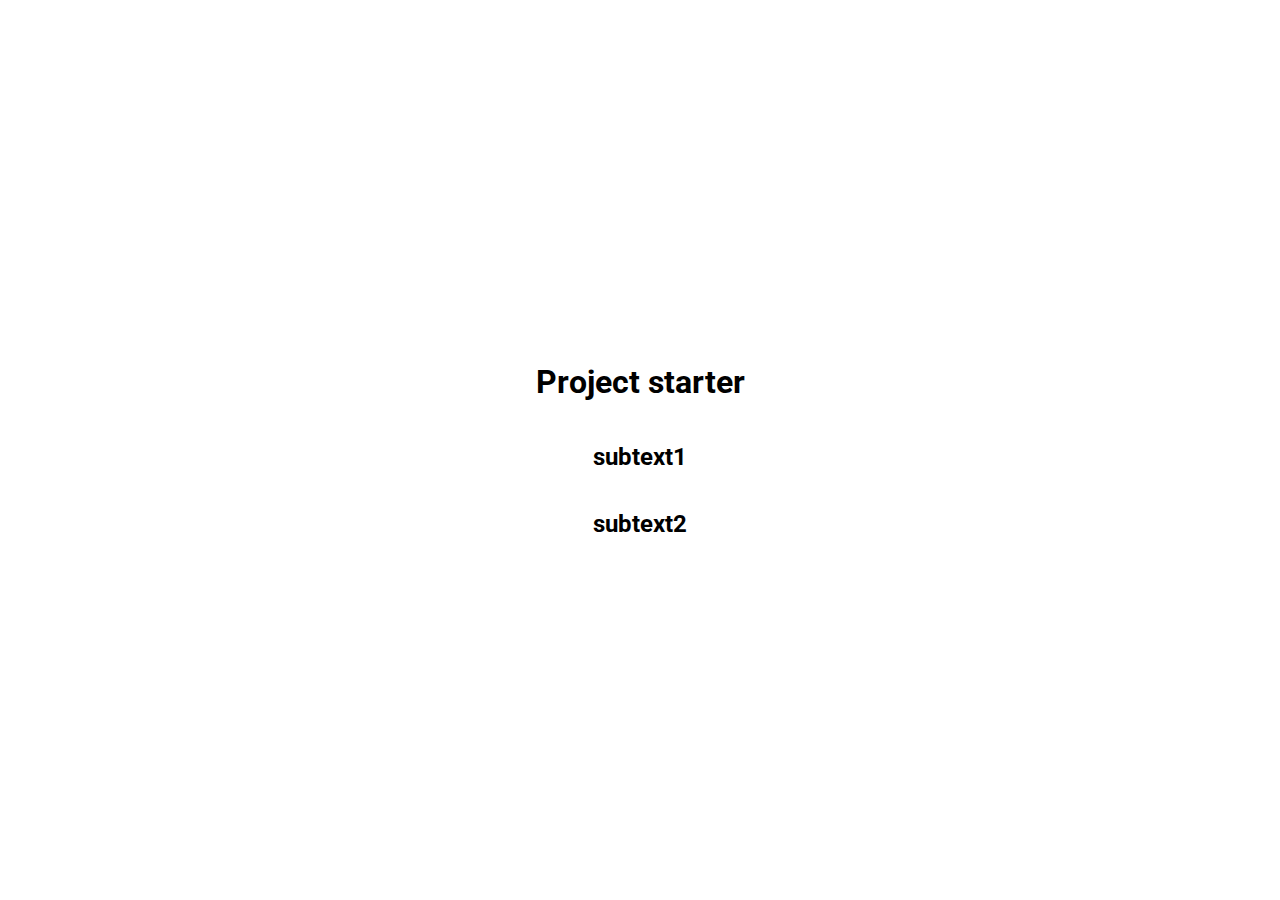
<file: Day00Boilerplate/index.html>
<!DOCTYPE html>
<html lang="en">
<head>
    <meta charset="UTF-8"/>
    <meta http-equiv="X-UA-Compatible" content="IE=edge"/>
    <meta name="viewport" content="width=device-width, initial-scale=1.0"/>
    <title>My project</title>

    <!-- Included font "FontAwesome". i went to cdnjs.com and searched for "FontAwesome" and copied the tag it offered-->
    <link rel="stylesheet" href="https://cdnjs.cloudflare.com/ajax/libs/font-awesome/5.15.3/css/all.min.css" integrity="sha512-iBBXm8fW90+nuLcSKlbmrPcLa0OT92xO1BIsZ+ywDWZCvqsWgccV3gFoRBv0z+8dLJgyAHIhR35VZc2oM/gI1w==" crossorigin="anonymous" />
    <!-- a link to my css file-->
    <link rel="stylesheet" href="style.css">
</head>
<body>
    <!-- a link to my Javascript file-->
    <script src="script.js"></script>
</body>
<h1>Project starter</h1>
<h2>subtext1</h2>
<h2>subtext2</h2>
</html>
</file>
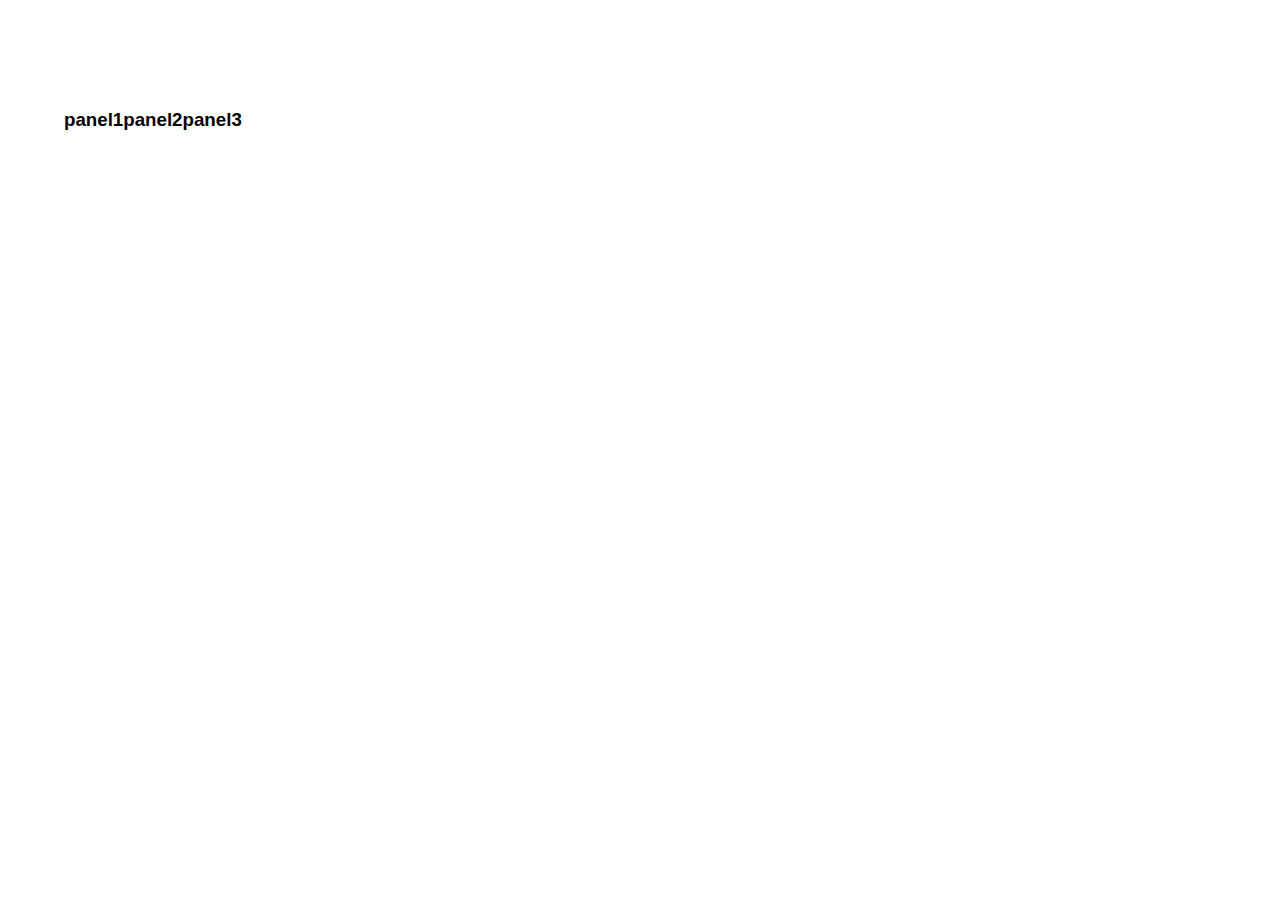
<file: Day01 Expanding Cards My version/index.html>
<!DOCTYPE html>
<html lang="en">
<head>
    <meta charset="UTF-8"/>
    <meta http-equiv="X-UA-Compatible" content="IE=edge"/>
    <meta name="viewport" content="width=device-width, initial-scale=1.0"/>
    <title>Sliding cards</title>

    <!-- Included font "FontAwesome". i went to cdnjs.com and searched for "FontAwesome" and copied the tag it offered-->
    <link rel="stylesheet" href="https://cdnjs.cloudflare.com/ajax/libs/font-awesome/5.15.3/css/all.min.css" integrity="sha512-iBBXm8fW90+nuLcSKlbmrPcLa0OT92xO1BIsZ+ywDWZCvqsWgccV3gFoRBv0z+8dLJgyAHIhR35VZc2oM/gI1w==" crossorigin="anonymous" />
    <!-- a link to my css file-->
    <link rel="stylesheet" href="style.css">
</head>
<body>
    <div class= "container">
        <div class= "panel" style= "background-image: url('https://tse3.mm.bing.net/th/id/OIP.BFs_VF9Lyfj0AbG8v2_3LgHaEo?w=313&h=195&c=7&o=5&dpr=1.5&pid=1.7');">
            <h3>panel1</h3>
        </div>
        <div class= "panel" style= "background-image: url('https://th.bing.com/th/id/OIP.6FpVuxPplRprxYgZBbHC_QHaNK?pid=ImgDet&rs=1');">
            <h3>panel2</h3>
        </div> 
        <div class= "panel active" style= "background-image: url('https://th.bing.com/th/id/OIP.6FpVuxPplRprxYgZBbHC_QHaNK?pid=ImgDet&rs=1');">
            <h3>panel3</h3>
        </div>
    </div>
    <!-- a link to my Javascript file-->
    <script src="script.js"></script>
</body>
</html>
</file>
<file: Day00Boilerplate/style.css>
/* searched in fonts.google.com for the fonts 
"Roboto" Regular 400 
"Roboto" Bold 700
One coulu import by seecting an "Import" to the CSS file, or a "<Link>" on the HTML
I chose the Import (remove the <style> tags  offered by google, i am already in the CSS file*/


@import url('https://fonts.googleapis.com/css2?family=Roboto&display=swap');


/* Aplying to..   Everything */
/* box-sizing: border-box is so if we add any padding or any border to an element
the with of it will not be affected */ 
*{
    box-sizing: border-box;
}
/* Aplying font to the body */
body{
    font-family: 'Roboto', sans-serif;
    display: flex; /* so everything is in a box*/
    flex-direction: column;  /* so everything is added is a new row. if the value 'row' was selected, every new tag in the body would be added from left to rigth */
    align-items: center;/* beuase I secelted the flex-direction to be 'column' , center means centered from left and right inside the box
    If i had chosen 'row', it would be centered to up and down*/ 
    justify-content: center; /*I also want the body to be centered Up and down (this does not work if the body does not have a height*/
    height: 100vh; /* vh means 'viewport height', in this case we are using 100% of the browser's heigth*/
    overflow: hidden; /* no scroll bars shown by default */
    margin: 0;
}
</file>
<file: Day01 Expanding Cards My version/style.css>
/* searched in fonts.google.com for the fonts 
"Roboto" Regular 400 
"Roboto" Bold 700
One coulu import by seecting an "Import" to the CSS file, or a "<Link>" on the HTML
I chose the Import (remove the <style> tags  offered by google, i am already in the CSS file*/


@import url('https://fonts.googleapis.com/css2?family=Roboto&display=swap');


/* Aplying to..   Everything */
/* box-sizing: border-box is so if we add any padding or any border to an element
the with of it will not be affected */ 
*{
    box-sizing: border-box;
}
/* Aplying font to the body */
body{

    /* font-family: 'Roboto', sans-serif; */
    font-family: 'Muli', sans-serif;
    display: flex; /* so everything is in a box*/
 /*   flex-direction: column;  /* so everything is added is a new row. if the value 'row' was selected, every new tag in the body would be added from left to rigth */
    align-items: center;/* beuase I secelted the flex-direction to be 'column' , center means centered from left and right inside the box
    If i had chosen 'row', it would be centered to up and down*/ 
    justify-content: center; /*I also want the body to be centered Up and down (this does not work if the body does not have a height*/
    height: 100vh; /* vh means 'viewport height', in this case we are using 100% of the browser's heigth*/
    overflow: hidden; /* no scroll bars shown by default */
    margin: 0;
}
 .container{
     display: flex;
     width: 90vw;
 }
 .panel{
     background-size: cover;
     background-position: center;
     position: relative;
     height: 80vh;  /*NOTE: 1vh = 1% of the available height */
     background-repeat: no-repeat;
 }

 .panel.active{
     width: 40vw;
 }
</file>
